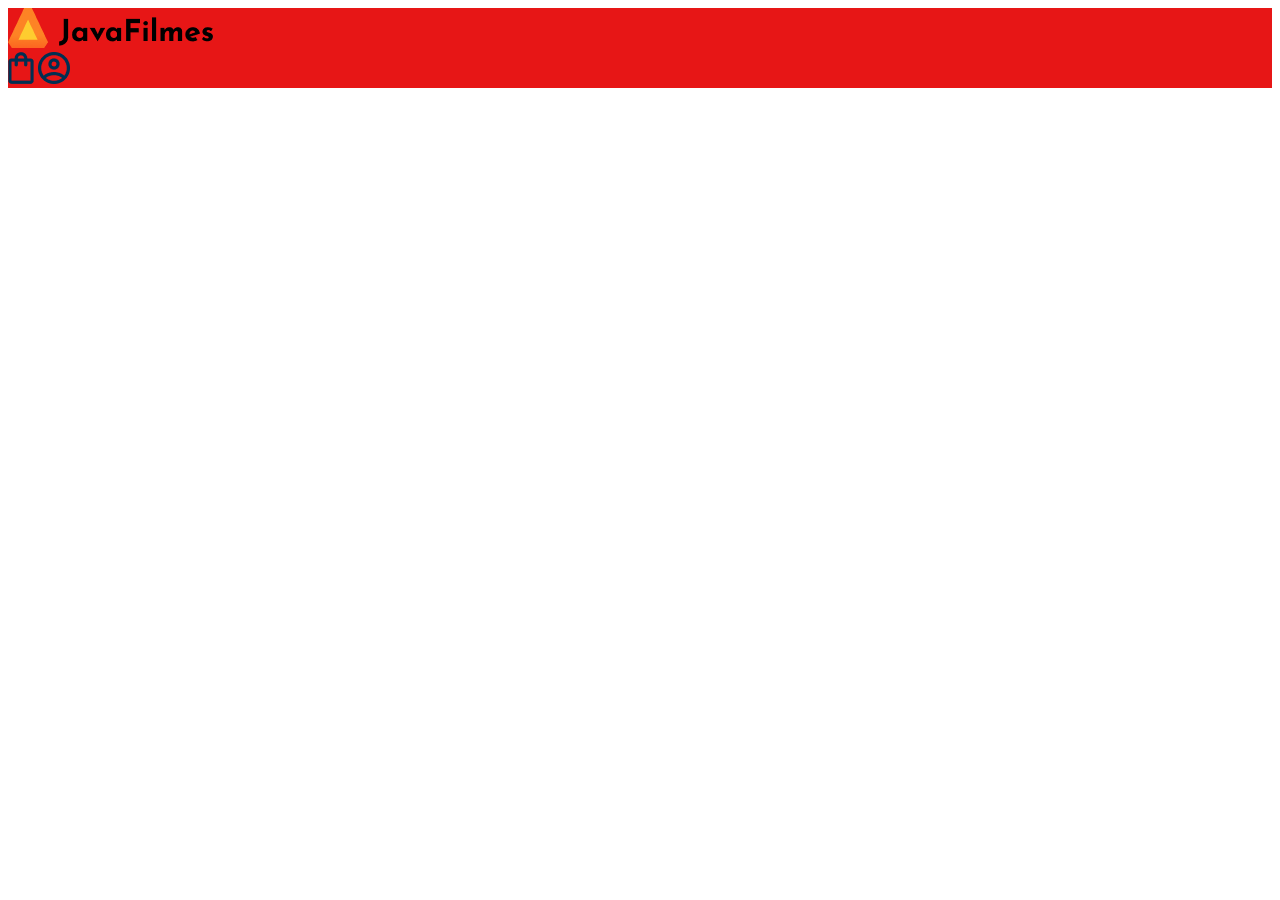
<file: java-filmes-main/java-filmes-main/JAVA FILMES/Index.html>
<!DOCTYPE html>
<html lang="en">
<head>
    <meta charset="UTF-8">
    <meta name="viewport" content="width=device-width, initial-scale=1.0">
    <title>Document</title>
    <link rel="stylesheet" href="Style.css">
</head>
<body>
    <header class="cabecalho">
        <div class="container">
            <img class="container-imagem" src="img/Frame 100.png" alt="logo do site">
            <span class=" cabecalho-menu-hamburguer container-imagem"></span>
        </div>
        <div class="container">
            <a href="#"><img class="container-imagem" src="img/Vector (1).png"alt="carinho"></a>
            <a href="#"><img class="container-imagem" src="img/Vector.png"alt=perfil></a>
        </div>
    </header>
</body>
</html>
</file>
<file: java-filmes-main/java-filmes-main/JAVA FILMES/Style.css>
:root{
    --cor-de-fundo:#e71616;
    --cor-do-texto:#443c9f;
    --destaque: #ffffff;
    --links: darKblue;
}

.cabecalho{
    background-color: var(--cor-de-fundo);
}
</file>
